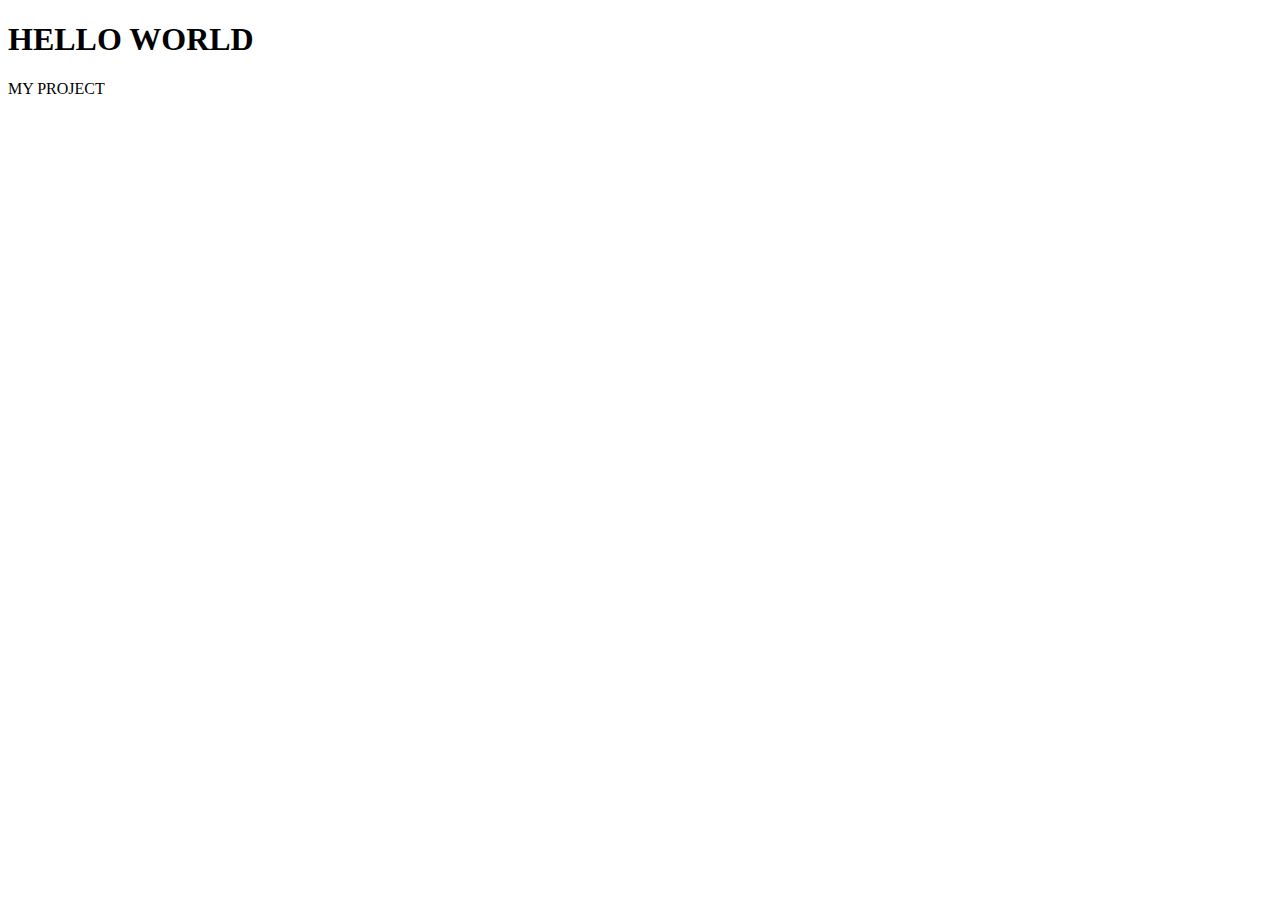
<file: index.html>
<!DOCTYPE html>
<html lang="en">
  <head>
    <meta charset="UTF-8" />
    <meta name="viewport" content="width=device-width, initial-scale=1.0" />
    <title>Document</title>
  </head>
  <body>
    <h1>HELLO WORLD</h1>
    <p>MY PROJECT</p>
    <!-- <button onclick="g();">Click me</button> -->
    <script src="index.js"></script>
  </body>
</html>
</file>
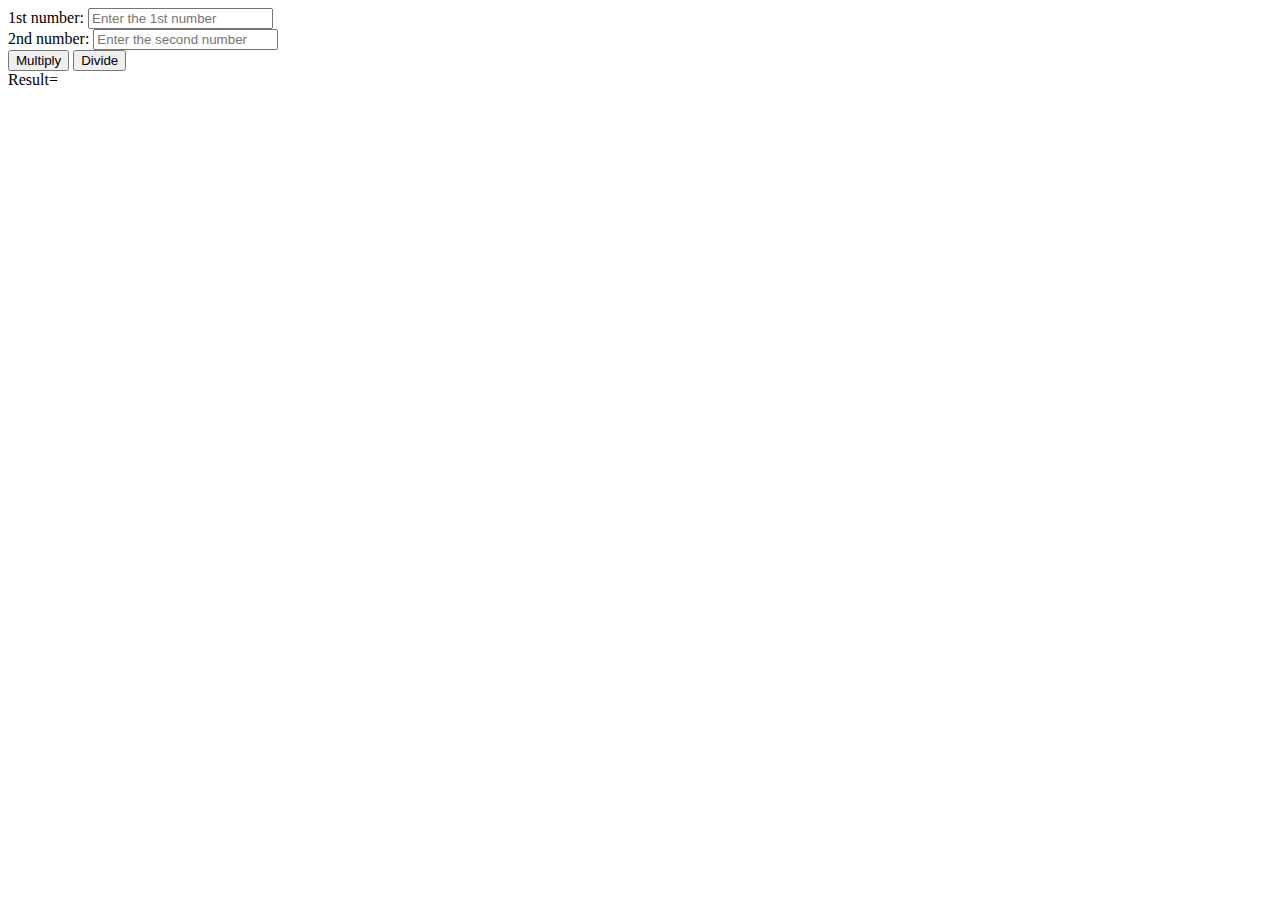
<file: calculator.html>
<!DOCTYPE html>
<html lang="en">
  <head>
    <meta charset="UTF-8" />
    <meta name="viewport" content="width=device-width, initial-scale=1.0" />
    <title>calculator</title>
    <link src="calculator.css" rel="stylesheet" />
    <link
      href="https://cdn.jsdelivr.net/npm/bootstrap@5.3.2/dist/css/bootstrap.min.css"
      rel="stylesheet"
      integrity="sha384-T3c6CoIi6uLrA9TneNEoa7RxnatzjcDSCmG1MXxSR1GAsXEV/Dwwykc2MPK8M2HN"
      crossorigin="anonymous"
    />
  </head>
  <body>
    <div class="container">
      <div class="row">
        <div class="col">
          <label> 1st number: </label>
          <input id="num1" type="number " placeholder="Enter the 1st number" />
        </div>
      </div>
      <div class="row">
        <div class="col">
          <label> 2nd number: </label>
          <input
            id="num2"
            type="number"
            placeholder="Enter the second number"
          />
        </div>
      </div>
      <div class="row">
        <div>
          <button onclick="multiply();return false">Multiply</button>
          <button onclick="divide();return false">Divide</button>
        </div>
      </div>
      <div class="row">
        <div id="display" class="col">Result=</div>
      </div>
    </div>
    <script src="caculator.js"></script>
  </body>
</html>
</file>
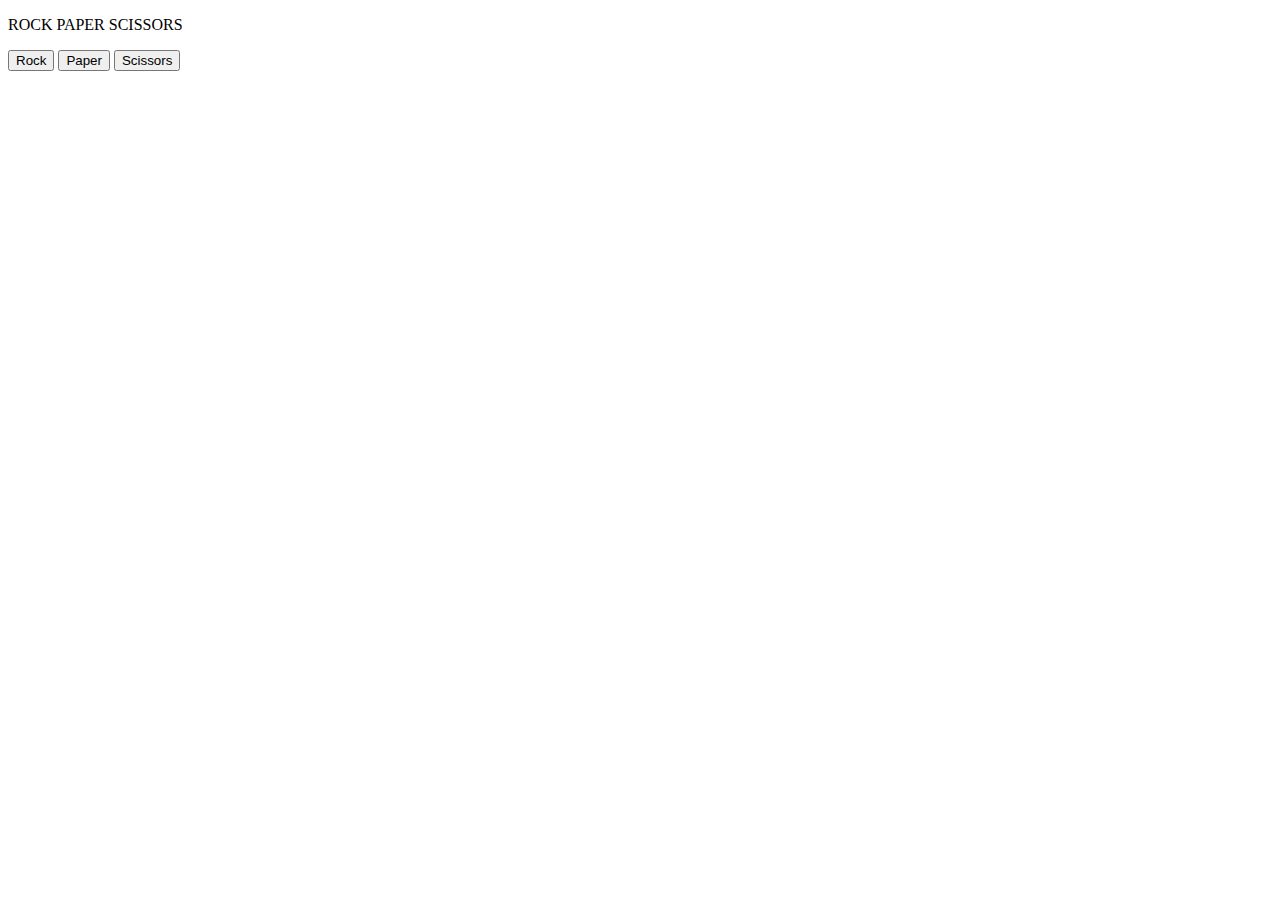
<file: rockpaperscissors.html>
<!DOCTYPE html>
<html lang="en">
  <head>
    <meta charset="UTF-8" />
    <meta name="viewport" content="width=device-width, initial-scale=1.0" />
    <title>ROCK PAPER SCISSORS</title>
  </head>
  <body>
    <p>ROCK PAPER SCISSORS</p>
    <button
      onclick="const randomnumber = Math.random();
      let computermove= '';
      if(randomnumber >= 0 && randomnumber <= 1/3){
        computermove = 'rock';
      }
      if(randomnumber >= 1/3 && randomnumber <= 2/3){
        computermove = 'paper';
      }
      if(randomnumber >= 2/3 && randomnumber < 3){
        computermove = 'scissors';
      }

      let result='';
      if(computermove==='rock')
      {
        result='Tie';
      }
      else if(computermove==='paper'){
        result ='You lose';
      }
    else if(computermove==='scissors')
    {
        result='You win';
      }
    alert(`You picked rock.Computer picked ${computermove}. ${result}`);
    "
    >
      Rock
    </button>
    <button
      onclick="const randomnumber1 = Math.random();
        let computermove1= '';
        if(randomnumber1 >= 0 && randomnumber1 <= 1/3){
        computermove1 = 'rock';
        }
        if(randomnumber1 >= 1/3 && randomnumber1 <= 2/3){
        computermove1 = 'paper';
        }
        if(randomnumber1 >= 2/3 && randomnumber1 < 3){
        computermove1 = 'scissors';
        }

        let result1='';
        if(computermove1==='rock')
        {
        result1='You win';
        }
        else if(computermove1==='paper'){
        result1 ='Tie';
        }
    else if(computermove1==='scissors')
    {
        result1='You lose';
        }
    alert(`You picked paper.Computer picked ${computermove1}. ${result1}`);
    "
    >
      Paper
    </button>
    <button
      onclick="
    const randomnumber2 = Math.random();
      let computermove2= '';
      if(randomnumber2 >= 0 && randomnumber2 <= 1/3){
        computermove2 = 'rock';
      }
      if(randomnumber2 >= 1/3 && randomnumber2 <= 2/3){
        computermove2 = 'paper';
      }
      if(randomnumber2 >= 2/3 && randomnumber2 < 3){
        computermove2 = 'scissors';
      }

      let result2='';
      if(computermove2==='rock')
      {
        result2='You lose';
      }
      else if(computermove2==='paper'){
        result2 ='You win';
      }
    else if(computermove2==='scissors')
    {
        result2='Tie';
      }
    alert(`You picked scissors.Computer picked ${computermove2}. ${result2}`);
    "
    >
      Scissors
    </button>
  </body>
</html>
</file>
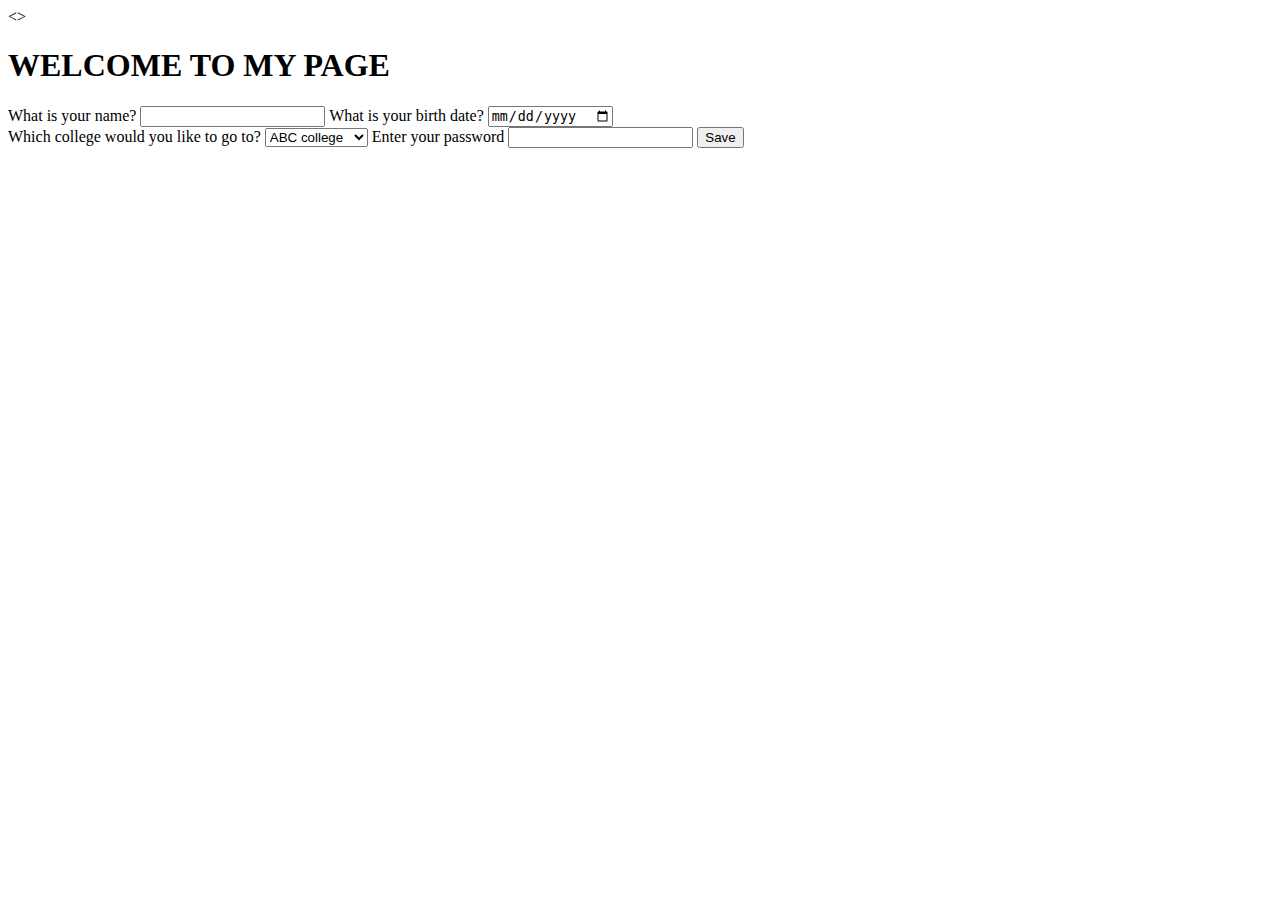
<file: HTML/test.html>
<!DOCTYPE html>
<html lang="en">
  <head>
    <meta charset="UTF-8" />
    <meta name="viewport" content="width=device-width, initial-scale=1.0" />
    <title>test</title>
    <link
      href="https://cdn.jsdelivr.net/npm/bootstrap@5.3.2/dist/css/bootstrap.min.css"
      rel="stylesheet"
      integrity="sha384-T3c6CoIi6uLrA9TneNEoa7RxnatzjcDSCmG1MXxSR1GAsXEV/Dwwykc2MPK8M2HN"
      crossorigin="anonymous"
    />
  </head>
  <body>
    <>
      <h1>WELCOME TO MY PAGE</h1>
      <div class="row">
        <div class="col">
          <form onclick="print1();return false">
            <label>What is your name?</label>
            <input id="name" type="text" />
              <label>What is your birth date?</label>
              <input id="bday"type="date" />
          <div class="row">
              <div class="col-6">
              <label>Which college would you like to go to? </label>
              <select id="college" name="college">
                <option value="abc college">ABC college</option>
                <option value="aryan college">Aryan college</option>
              </select>
              <label>Enter your password</label>
              <input id="pass"type="password" />
              <button>Save</button>
            </form>
          </div>
          </div>
        </div>
    </div>
    <script src="index2.js"></script>
  </body>
</html>
</file>
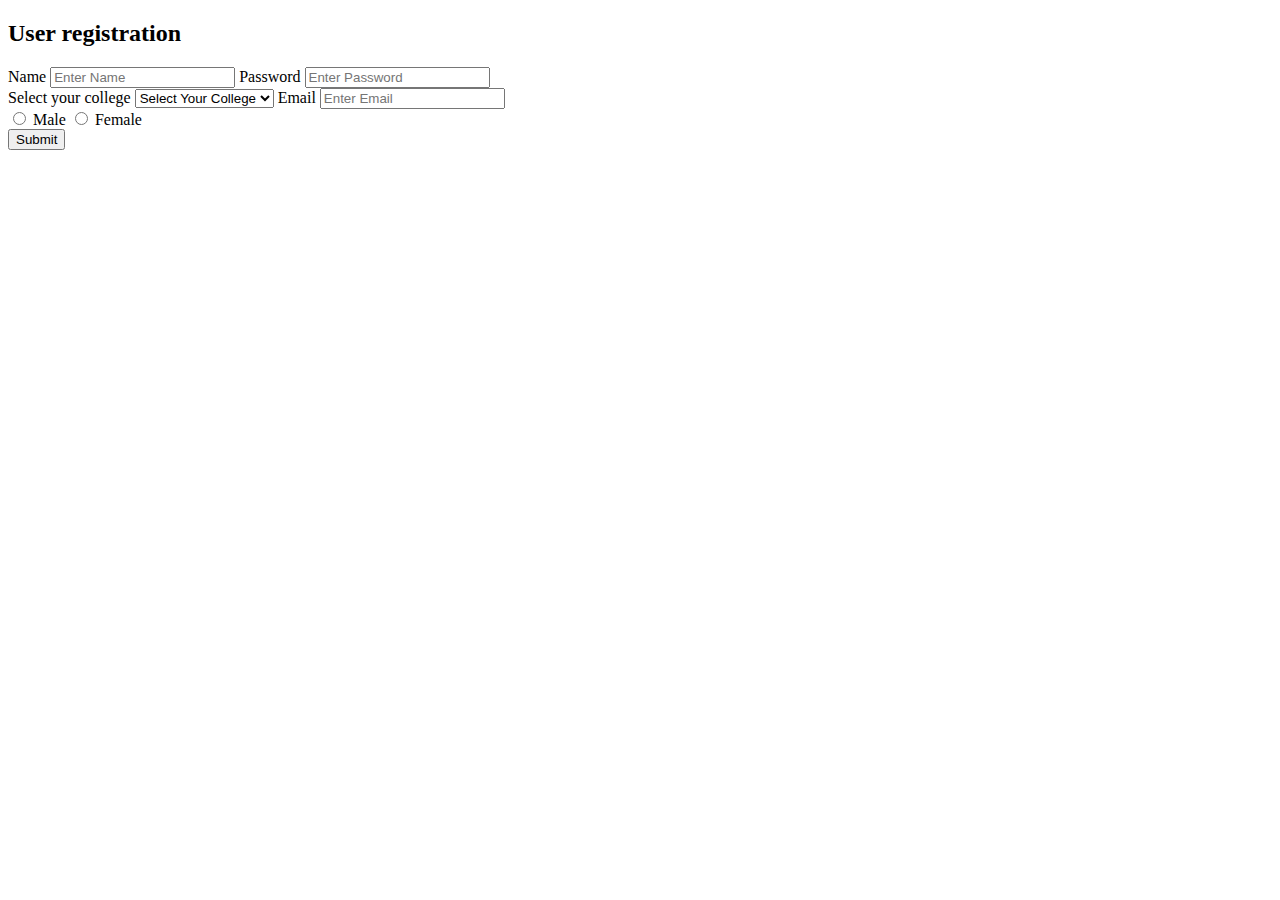
<file: HTML/test2.html>
<!DOCTYPE html>
<html lang="en">
  <head>
    <meta charset="UTF-8" />
    <meta name="viewport" content="width=device-width, initial-scale=1.0" />
    <title>Document</title>
    <link
      href="https://cdn.jsdelivr.net/npm/bootstrap@5.3.2/dist/css/bootstrap.min.css"
      rel="stylesheet"
      integrity="sha384-T3c6CoIi6uLrA9TneNEoa7RxnatzjcDSCmG1MXxSR1GAsXEV/Dwwykc2MPK8M2HN"
      crossorigin="anonymous"
    />
  </head>
  <body>
    <div class="container">
      <h2 class="text-center">User registration</h2>
      <form onsubmit="welcome();return false;">
        <!-- <div class="row">
          <div class="col-6">
            <label>What is your name?</label>
            <input type="text" />
          </div>
          <div class="col-6">
            <label>What is your date of birth?</label>
            <input type="date" />
          </div>
        </div>
        <div class="row">
          <div class="col-4">
            <label>enter your password: </label>
            <input type="password" />
          </div>
          <div class="col">
            <label>Pick your college </label>
          </div>
          <div class="col">
            <select>
              <option value="abc">abc college</option>
              <option value="ARYAN">Aryan college</option>
            </select>
          </div>
        </div> -->

        <div class="row">
          <div class="col">
            <label>Name</label>
            <input
              id="name"
              class="form-control"
              type="text"
              placeholder="Enter Name"
            />
            <label>Password</label>
            <input
              id="password"
              class="form-control"
              type="password"
              placeholder="Enter Password"
            />
          </div>
          <div class="col">
            <label>Select your college</label>
            <select id="college" class="form-control">
              <option value="">Select Your College</option>
              <option value="ace">Ace College</option>
              <option value="aryan">Aryan College</option>
            </select>
            <label>Email</label>
            <input
              id="email"
              class="form-control"
              type="email"
              placeholder="Enter Email"
            />
          </div>
            <div class="row">
              <div class="col">
                <input type="radio" name="gender" value="male" />
                <label for="male"> Male</label>
                <input type="radio" name="gender" value="female" />
                <label for="female"> Female</label>
              </div>
            </div>
            <div class="row">
              <button type="submit" class="btn btn-primary mt-3 w-25">
                Submit
              </button>
            </div>
          </div>
        </div>
      </form>
    </div>
    <script src="index2.js"></script>
  </body>
</html>
</file>
